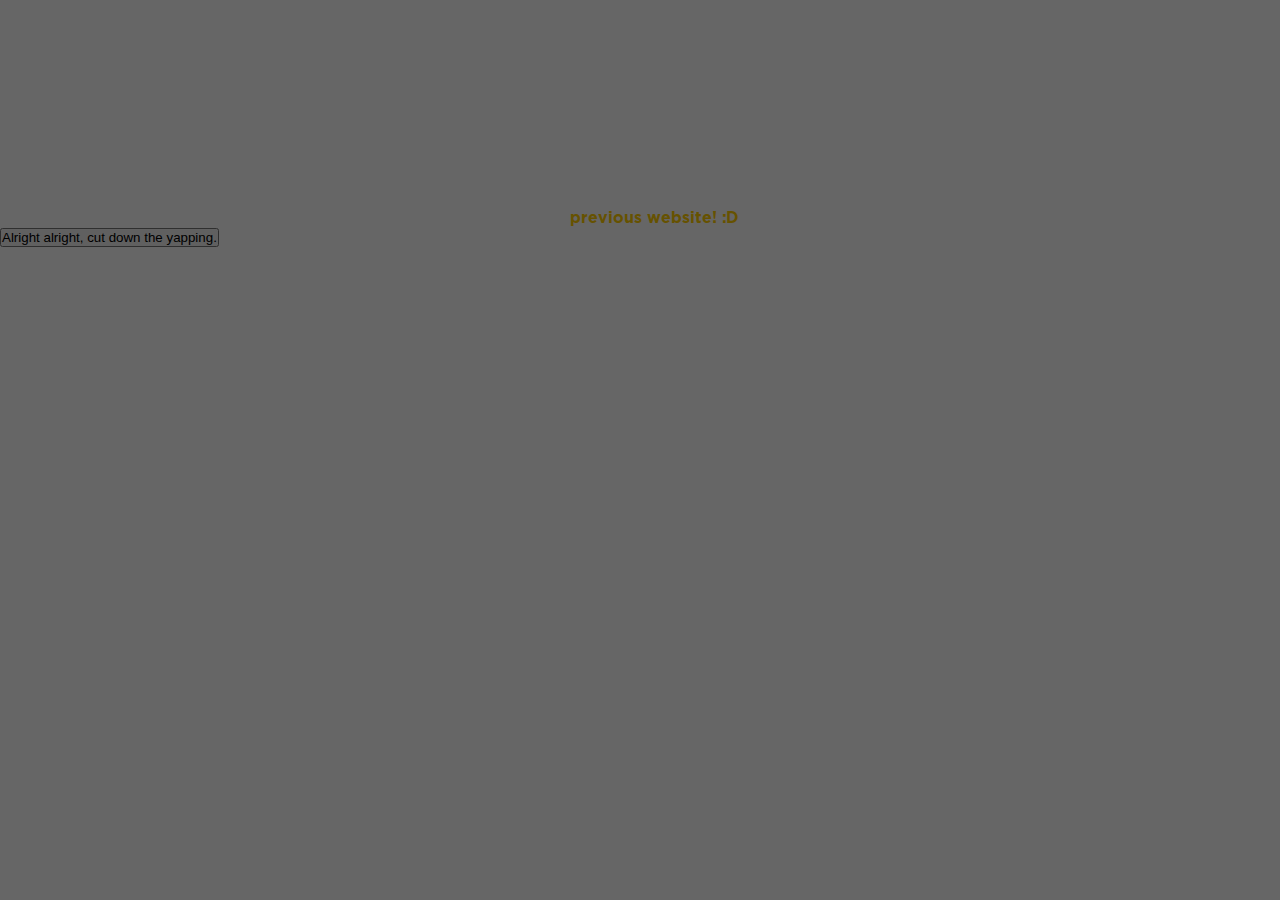
<file: index.html>
<!DOCTYPE html>
<html>
<head>
    <meta charset='utf-8'>
    <meta http-equiv='X-UA-Compatible' content='IE=edge'>
    <title>PolishBoiYT</title>
    <meta name="title" content="PolishBoiYT's Website">
    <meta name="description" content="A (better and redesigned) website made by PolishBoiYT, formerly known as nSwish Ball..">
    <meta name='viewport' content='width=device-width, initial-scale=1'>
    <link rel='stylesheet' type='text/css' media='screen' href='main.css'>
    <script src="https://code.jquery.com/jquery-3.7.1.js"></script>
    <script src='main.js'></script>
</head>
<body>
    <div class="box">
        <h1>PolishBoiYT's Website</h1>
        <div class="yapping">
        Hello! I am a human that likes programming. Which is why you're here.<br>
        This website's JS file is made using JQuery which is great as it supports IE 6 and Safari.<br>
        "oh but who uses IE or Safari?" People who don't care about new features or use their old computer from... i dunno 1999?<br>
        For safari, it's people with macOS or iOS or whatever.<br>
        <br>
        And the reason i used W3Spaces (a thing on W3Schools) is because well, atleast i don't have to deal with updating the website and waiting YEARS for the changes to take effect.<br>
        And because i can make a custom URL... with an exception of the "w3spaces.com" at the end. But who cares? I don't need the github.io thing! I really want a custom domain though...<br>
        This website is for sharing some stuff i've been working on. Like the <a href="https://nswishball.github.io">previous website! :D</a>
        </div>
        <div class="notyapping">
            <ul>
                <li>A human that likes programming.</li>
                <li>This website was hosted using W3Spaces</li>
                <li>What else... Oh yeah this website is for sharing some stuff... like the <a href="https://nswishball.github.io">previous website.</a></li>
                <button class="ok" onclick="loadstuff()">Alright, understood.</button>
            </ul> 
        </div>
        <button class="stopyapping" onclick="stopyapping()">Alright alright, cut down the yapping.</button>
    </div>
</body>
</html>
</file>
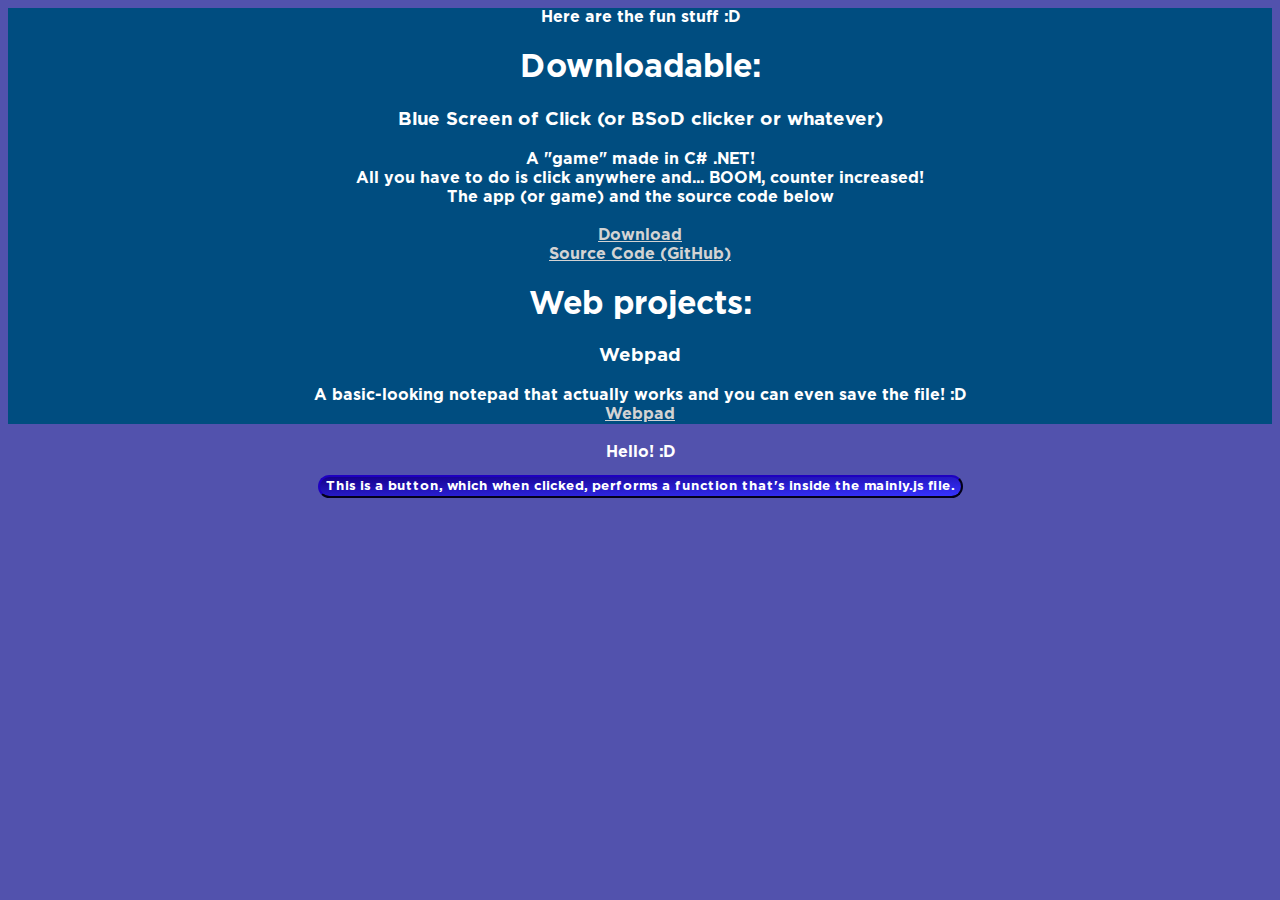
<file: funstuff/index.html>
<!DOCTYPE html>
<html>
<head>
    <meta charset='utf-8'>
    <meta http-equiv='X-UA-Compatible' content='IE=edge'>
    <title>Fun stuff :D</title>
    <meta name="title" content="PolishBoiYT's Website">
    <meta name="description" content="A (better and redesigned) website made by PolishBoiYT, formerly known as nSwish Ball..">
    <meta name='viewport' content='width=device-width, initial-scale=1'>
    <link rel='stylesheet' type='text/css' media='screen' href='mainfun.css'>
    <script src="https://code.jquery.com/jquery-3.7.1.js"></script>
    <script src="mainly.js"></script>
</head>
<body>
    <div class="box">
        Here are the fun stuff :D<br>
        <div class="FunStuff">
            <h1>Downloadable:</h1>
            <h3>Blue Screen of Click (or BSoD clicker or whatever)</h3>
            A "game" made in C# .NET!<br>
            All you have to do is click anywhere and... BOOM, counter increased!<br>
            The app (or game) and the source code below<br>
            <br>
            <a href="https://github.com/nSwishBall/nswishball.github.io/raw/main/BlueScreenOfClick/Blue%20Screen%20of%20Click.exe">Download</a>
            <br>
            <a href="https://github.com/nSwishBall/Blue-Screen-of-Click">Source Code (GitHub)</a>
            <h1>Web projects:</h1>
            <h3>Webpad</h3>
            A basic-looking notepad that actually works and you can even save the file! :D<br>
            <a href="https://polishboiyt.github.io/webpad">Webpad</a>
            <br>
        </div>
    </div>
    <br>
    <span class="hi">Hello! :D</span><br>
    <button class="twiddle" onclick="twiddle()">This is a button, which when clicked, performs a function that's inside the mainly.js file.</button>
    <button id="stop" onclick="stop()">Stop.</button>
</body>
</html>
</file>
<file: main.css>
* {
    margin: 0;
    padding: 0;
    box-sizing: border-box;
}

@font-face {
    font-family: "Gotham Bold";
    src: url("fonts/GothamBold.ttf");
}

body {
    background: url('https://files.enderman.ch/wallpapers/Reflection.jpg') no-repeat center center fixed;
    background-size: cover;
    font-family: "Gotham Bold", sans-serif;
    color: white;
    animation: slideIn 1s ease-in-out;
    overflow-x: hidden;
}

body::before {
    content: '';
    position: fixed;
    top: 0;
    left: 0;
    right: 0;
    bottom: 0;
    background: rgba(0, 0, 0, 0.6);
    z-index: 0;
}

.topbar {
    background: rgba(0, 0, 0, 0.9);
    height: 70px;
    display: flex;
    align-items: center;
    padding: 0 30px;
    box-shadow: 0 4px 20px rgba(0, 0, 0, 0.6);
    backdrop-filter: blur(15px);
    z-index: 1;
}

.topbar img {
    height: 50px;
    width: 50px;
    object-fit: contain;
    transition: transform 0.5s ease, filter 0.5s ease;
}

.topbar img:hover {
    transform: scale(1.1);
    filter: blur(1px);
}

.topbar h1 {
    margin-left: 10px;
    font-size: 1.8rem;
    transition: color 0.3s ease;
}

.nav-links {
    display: flex;
    gap: 30px;
    margin-left: auto;
}

.nav-links a {
    color: #ffcc00;
    text-decoration: none;
    font-weight: bold;
    padding: 10px 15px;
    border-radius: 5px;
    transition: background-color 0.3s ease, color 0.3s ease, text-shadow 0.3s ease;
}

.nav-links a:hover {
    background-color: rgba(255, 204, 0, 0.3);
    color: #ffffff;
    text-shadow: 0 0 5px #ffcc00, 0 0 10px #ffcc00;
}

.flag {
    width: 25px;
    height: auto;
    margin-left: 10px;
    transition: transform 0.3s ease;
}

.flag:hover {
    transform: scale(1.1);
}

.centerinfo {
    position: relative;
    z-index: 1;
    text-align: center;
    background: rgba(0, 0, 0, 0.85);
    border-radius: 15px;
    padding: 60px 20px;
    margin: 40px auto;
    max-width: 800px;
    box-shadow: 0 4px 30px rgba(0, 0, 0, 0.7);
    animation: fadeIn 1s ease-in-out;
}

.centerinfo h2 {
    font-size: 2.5rem;
    margin-bottom: 20px;
    text-shadow: 2px 2px 8px rgba(0, 0, 0, 0.7);
}

.centerinfo p {
    font-size: 1.2rem;
    line-height: 1.6;
    text-shadow: 1px 1px 5px rgba(0, 0, 0, 0.5);
}

section {
    padding: 60px 20px;
    text-align: center;
    background: rgba(78, 68, 122, 0.9);
    border-radius: 10px;
    margin: 20px auto;
    max-width: 800px;
    color: rgb(255, 255, 255);
    box-shadow: 0 4px 15px rgba(0, 0, 0, 0.2);
    opacity: 0;
    transform: translateY(20px);
    transition: opacity 0.5s ease, transform 0.5s ease;
}

section.visible {
    opacity: 1;
    transform: translateY(0);
}

.bottom {
    font-size: 1rem;
    color: rgba(255, 255, 255, 1);
    margin-top: 20px;
    text-align: center;
    padding: 20px 20px;
    background: rgba(0, 0, 0, 0.7);
    border-top: 1px solid rgba(255, 255, 255, 0.5);
    animation: fadeIn 1s ease-in-out;
}

.play-audio {
    color: white;
    text-decoration: underline;
    cursor: pointer;
    transition: color 0.3s ease, text-shadow 0.3s ease;
}

.play-audio:hover {
    color: rgba(255, 204, 0, 0.9);
    text-shadow: 0 0 5px #ffcc00, 0 0 10px #ffcc00;
}

.nav-links a,
a {
    color: #ffcc00;
    text-decoration: none;
    transition: all ease 0.5s;
}

.nav-links a:hover,
a:hover {
    background-color: rgba(255, 204, 0, 0.3);
    color: #ffffff;
    text-shadow: 0 0 5px #ffcc00, 0 0 10px #ffcc00;
}

a:visited {
    color: white;
}


@media (max-width: 768px) {
    .topbar {
        height: auto;
        flex-direction: column;
        padding: 10px;
    }

    .topbar h1 {
        font-size: 1.5rem;
        text-align: center;
    }

    .nav-links {
        flex-wrap: wrap;
        gap: 10px;
        justify-content: center;
        margin-left: 0;
    }

    .centerinfo {
        padding: 40px 20px;
        margin: 20px auto;
        max-width: 90%;
    }

    .centerinfo h2 {
        font-size: 2rem;
    }

    .centerinfo p {
        font-size: 1rem;
    }

    section {
        padding: 40px 20px;
        max-width: 90%;
    }

    .bottom {
        font-size: 0.9rem;
    }
}

@media (max-width: 480px) {
    .centerinfo h2 {
        font-size: 1.5rem;
    }

    .centerinfo p {
        font-size: 0.9rem;
    }

    .bottom {
        font-size: 0.8rem;
    }
}

@keyframes slideIn {
    0% {
        transform: translateY(-30px);
        opacity: 0;
    }
    50% {
        opacity: 0.5;
    }
    100% {
        transform: translateY(0);
        opacity: 1;
    }
}

@keyframes fadeIn {
    0% {
        opacity: 0;
        transform: scale(0.95);
    }
    50% {
        opacity: 0.5;
    }
    100% {
        opacity: 1;
        transform: scale(1);
    }
}
</file>
<file: funstuff/mainfun.css>
@font-face {
    font-family: "Gotham Bold";
    src: url("stnof/gotham.ttf");
  }
body {
    font-family: "Gotham Bold";
    text-align: center;
    color: white;
    background-color: #5252ad;
}
.box {
    background-color: #004d80;
    background-size: auto;
    transition-property: all;
    transition-duration: 1s;
    transition-timing-function: ease-in-out;
}
.box:hover {
    background-color: #4441e6;
}
h1, h2, h3, h4, h5, h6 {
    font-weight: 500;
}
a {
    color: lightgray;
}
button {
    font-family: "Gotham Bold";
    margin-top: 1%;
    color: white;
    background-image:linear-gradient(to top left,#3633ff,#15008a);
    border-radius: 5em;
    border-color: #11006d;
}
</file>
